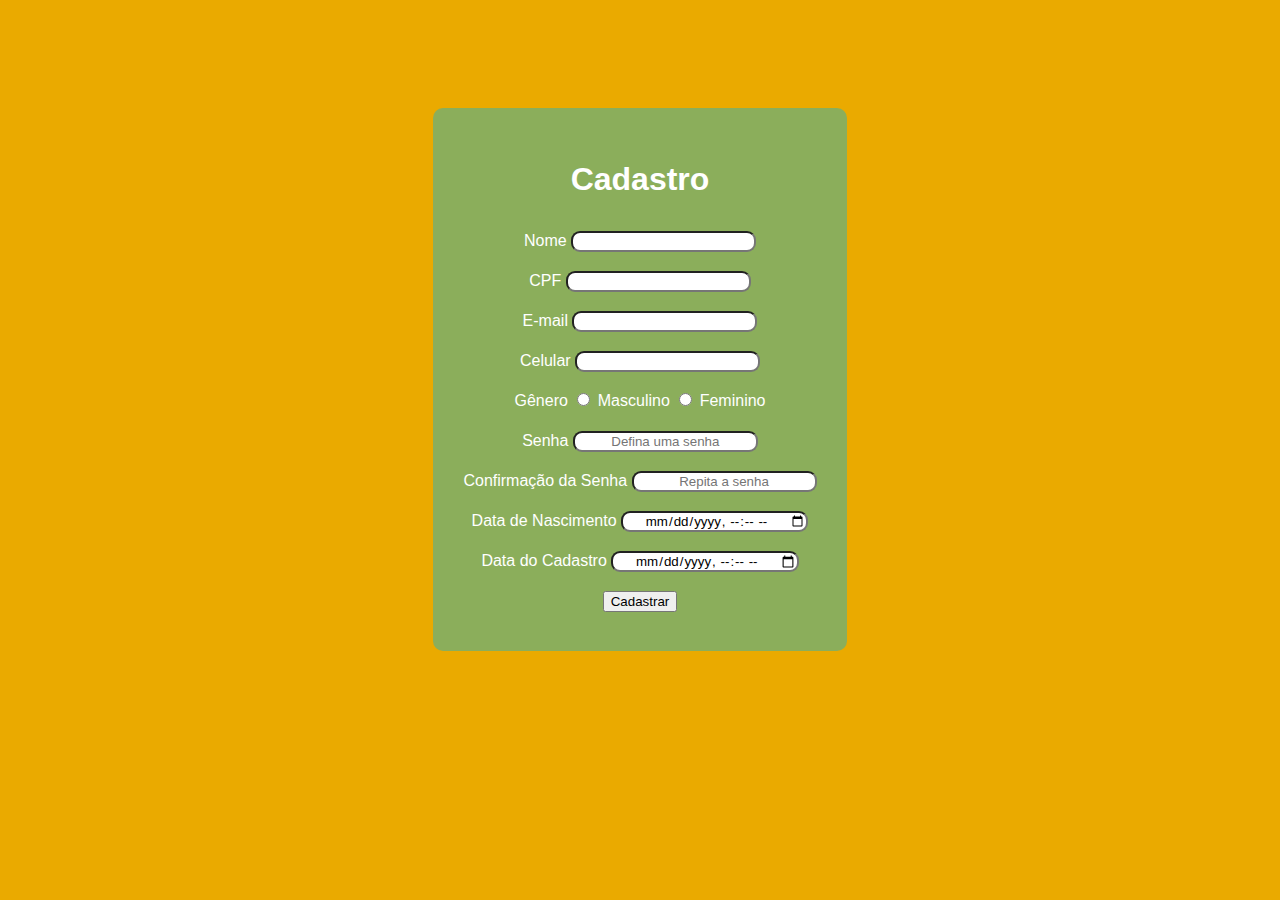
<file: TelaCadastro.html>
<!DOCTYPE html>
<html lang="en">

<head>
    <meta charset="UTF-8">
    <meta name="viewport" content="width=device-width, initial-scale=1.0">
    <link rel="stylesheet" href="./src/cadastro.css">
    <title>Cadastro</title>

</head>

<body>
    <section class="Cadastro">

        <!--Formulário de Cadastro-->
        <form id="form" class="Formulario" method="POST" action="teste.jsp">
            <h1>Cadastro</h1>

            <div class="form-content">
                <label for="nome">Nome</label>
                <input type="text" name="nome" id="nome"><br>
            </div>

            <div class="form-content">
                <label for="cpf">CPF</label>
                <input type="text" name="CPF" id="cpf">
                <br>
            </div>

            <div class="form-content">
                <label for="email">E-mail</label>
                <input type="email" name="email" id="email" autocomplete="on">
                <br>
            </div>

            <div class="form-content">
                <label for="celular">Celular</label>
                <input type="tel" name="celular" id="celular" autocomplete="on">
                <br>
            </div>

            <div class="form-content">
                Gênero
                <input id="generoMasculino" type="radio" name="genero" value="masculino" autocomplete="off">
                <label for="generoMasculino">Masculino</label>
            
                <input id="generoFeminino" type="radio" name="genero" value="feminino" autocomplete="off">
                <label for="generoFeminino">Feminino</label>
                <br>
            </div>

            <div class="form-content">
                <label for="senha">Senha</label>
                <input type="password" name="senha" id="senha" placeholder="Defina uma senha"><br>
            </div>

            <div class="form-content">
                <label for="confirmacaoSenha">Confirmação da Senha</label>
                <input type="password" name="Confirmação da Senha" id="confirmacaoSenha"
                    placeholder="Repita a senha"><br>
            </div>

            <div class="form-content">
                <label for="data-nascimento"> Data de Nascimento</label>
                <input type="datetime-local" name="data_nascimento" id="data-nascimento">
            </div>

            <div class="form-content">
                <label for="data-cadastro"> Data do Cadastro</label>
                <input type="datetime-local" name="data-cadastro" id="data-cadastro">
            </div>

            <button class="botao-cadastrar" type="submit">Cadastrar</button>

            </div>
    </section>
    <script src="./src/script.js"></script>
</body>

</html>
</file>
<file: src/cadastro.css>
body {
    display: flex;
    justify-content: center;
    font-family: 'Roboto', sans-serif;
    background-color: #eaaa00;
    color: white;
}

input {
    font-family: 'Roboto', sans-serif;
    border-radius: 9px;
    text-align: center;
}

.Formulario {
    background-color: #8bae5b;
    border-radius: 10px;
    text-align: center;
    padding: 30px;
    line-height: 40px;
    margin-top: 100px;
}
</file>
